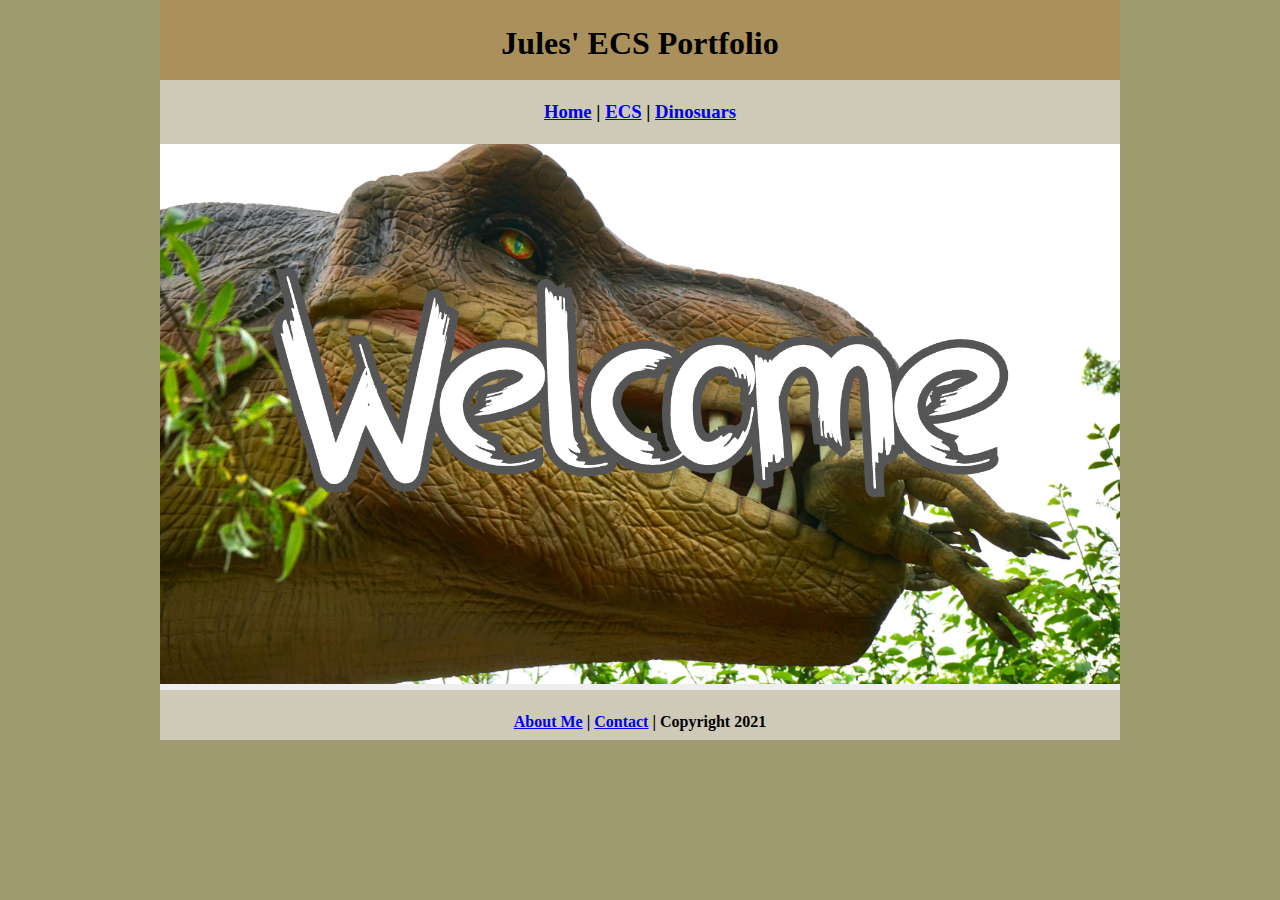
<file: index.html>
<!DOCTYPE html>
<html class="homePage">
<head>
	<!-- This is a comment! Text here will be ignored by the browser. -->
	<meta charset="UTF-8">
	<title>Jules' ECS Portfolio</title>
	<link href="myCSS.css" rel="stylesheet" type="text/css">
</head>
<body>
<div class="container">
  <div class="header">
  	<h1>Jules' ECS Portfolio</h1>
  </div>
  <div class="nav">
    <h3> <a href="index.html">Home</a> | <a href="ecs/index.html">ECS</a> | <a href="dinosuars/index.html">Dinosuars</a> </h3>
  </div>
  <div class="content">
	  <img src="images/welcome.png" alt="Welcome" width="960" >  
  </div>
  <div class="footer">
    <h4><a href="aboutme.html">About Me</a> | <a href="mailto:9710314@graniteschools.org">Contact</a> | Copyright 2021</h4>
  </div>
</div>
</body>
</html>
</file>
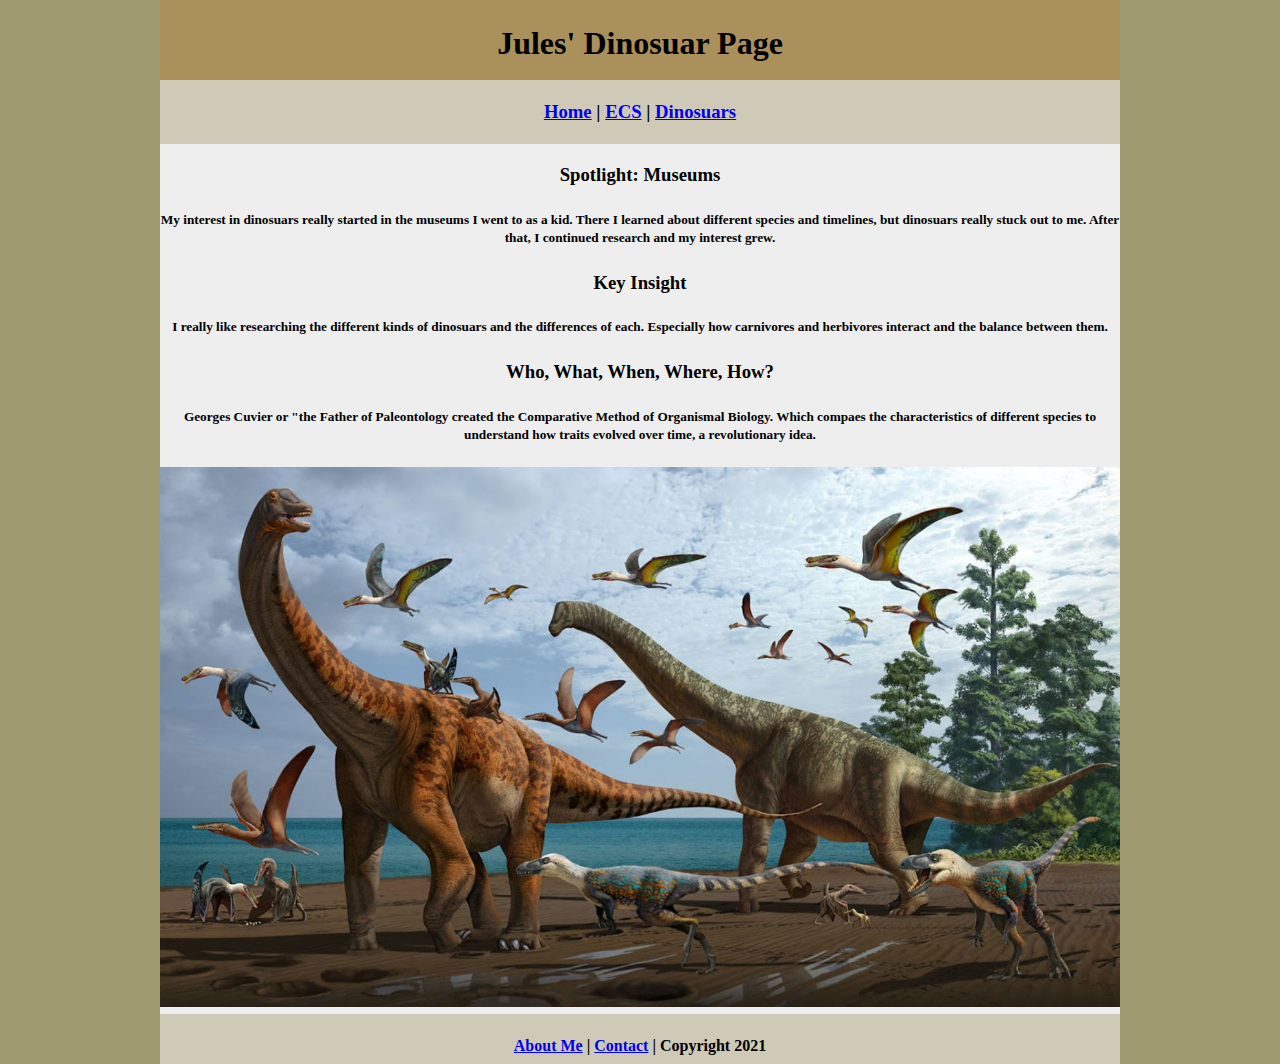
<file: dinosuars/index.html>
<!DOCTYPE html>
<html class="homePage">
<head>
	<!-- This is a comment! Text here will be ignored by the browser. -->
	<meta charset="UTF-8">
	<title>Jules' Dinosuar Page</title>
	<link href="../myCSS.css" rel="stylesheet" type="text/css">
</head>
<body>
<div class="container">
  <div class="header">
  	<h1>Jules' Dinosuar Page</h1>
  </div>
  <div class="nav">
    <h3> <a href="../index.html">Home</a> | <a href="../ecs/index.html">ECS</a> | <a href="index.html">Dinosuars</a> </h3>
  </div>
  <div class="content" >
	 <h3> Spotlight: Museums </h3> 
		<h5>My interest in dinosuars really started in the museums I went to as a kid. There I learned about different species and timelines, but dinosuars really stuck out to me. After that, I continued research and my interest grew.<h5>
	  <h3> Key Insight </h3>
	  	<h5> I really like researching the different kinds of dinosuars and the differences of each. Especially how carnivores and herbivores interact and the balance between them.</h5>
	<h3> Who, What, When, Where, How?</h3>
 		<h5> Georges Cuvier or "the Father of Paleontology created the Comparative Method of Organismal Biology. Which compaes the characteristics of different species to understand how traits evolved over time, a revolutionary idea.</h5>
	  <img src="../dinosuargroup.jpeg" alt="dinosaur group" width="960" >  
  </div>
  <div class="footer">
    <h4> <a href="../aboutme.html">About Me</a> | <a href="mailto:9710314@graniteschools.org">Contact</a> | Copyright 2021</h4>
  </div>
</div>
</body>
</html>
</file>
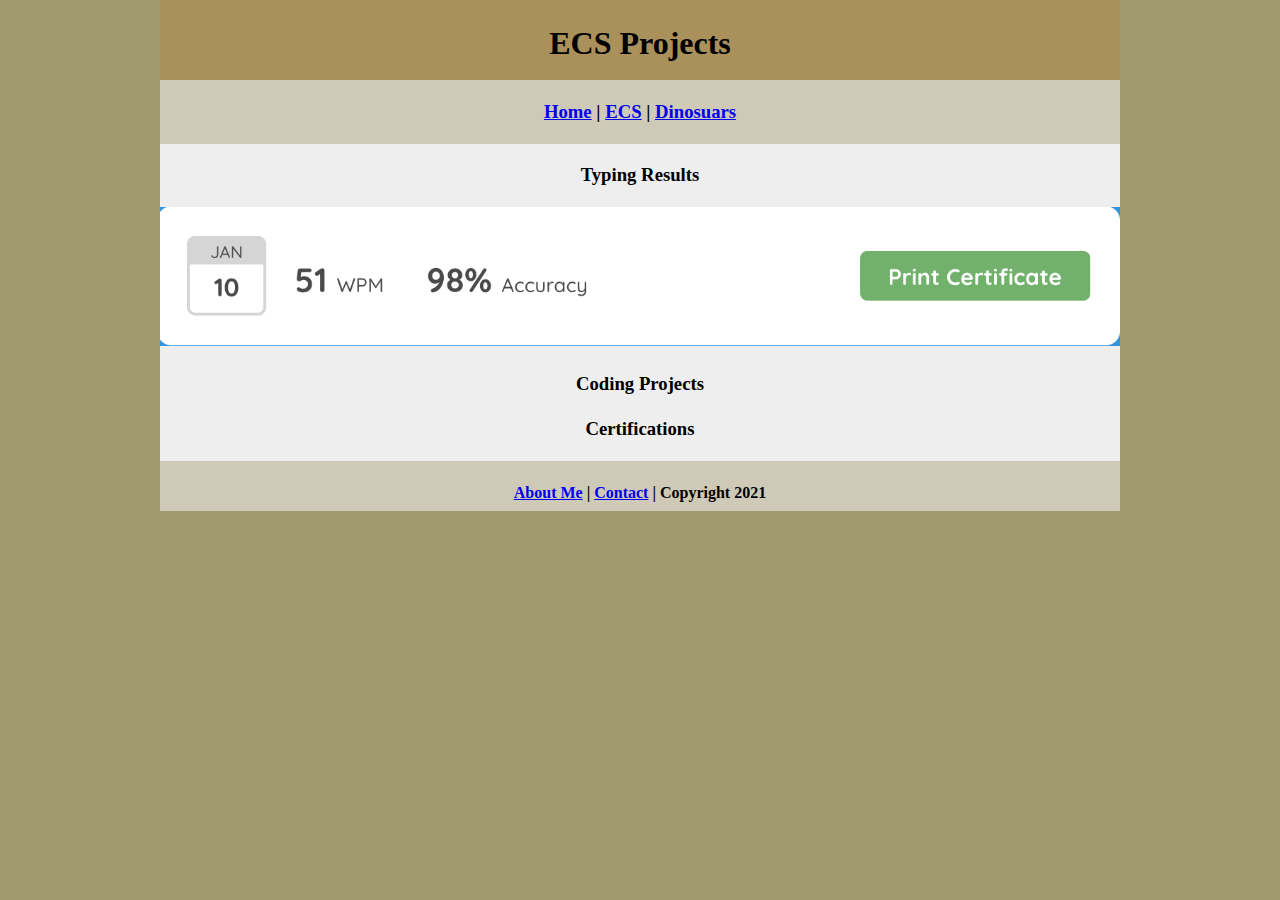
<file: ecs/index.html>
<!DOCTYPE html>
<html class="homePage">
<head>
	<!-- This is a comment! Text here will be ignored by the browser. -->
	<meta charset="UTF-8">
	<title>ECS Projects</title>
	<link href="../myCSS.css" rel="stylesheet" type="text/css">
</head>
<body>
<div class="container">
  <div class="header">
  	<h1>ECS Projects</h1>
  </div>
  <div class="nav">
    <h3> <a href="../index.html">Home</a> | <a href="index.html">ECS</a> | <a href="../dinosuars/index.html">Dinosuars</a> </h3>
  </div>
  <div class="content">
	  <h3> Typing Results </h3>
	  <img src="../images/typing.png" alt="Typing Test" width="960" >
	  <h3> Coding Projects </h3>
	  <h3> Certifications </h3>
  </div>
  <div class="footer">
    <h4> <a href="../aboutme.html">About Me</a> | <a href="mailto:9710314@graniteschools.org">Contact</a> | Copyright 2021</h4>
  </div>
</div>
</body>
</html>
</file>
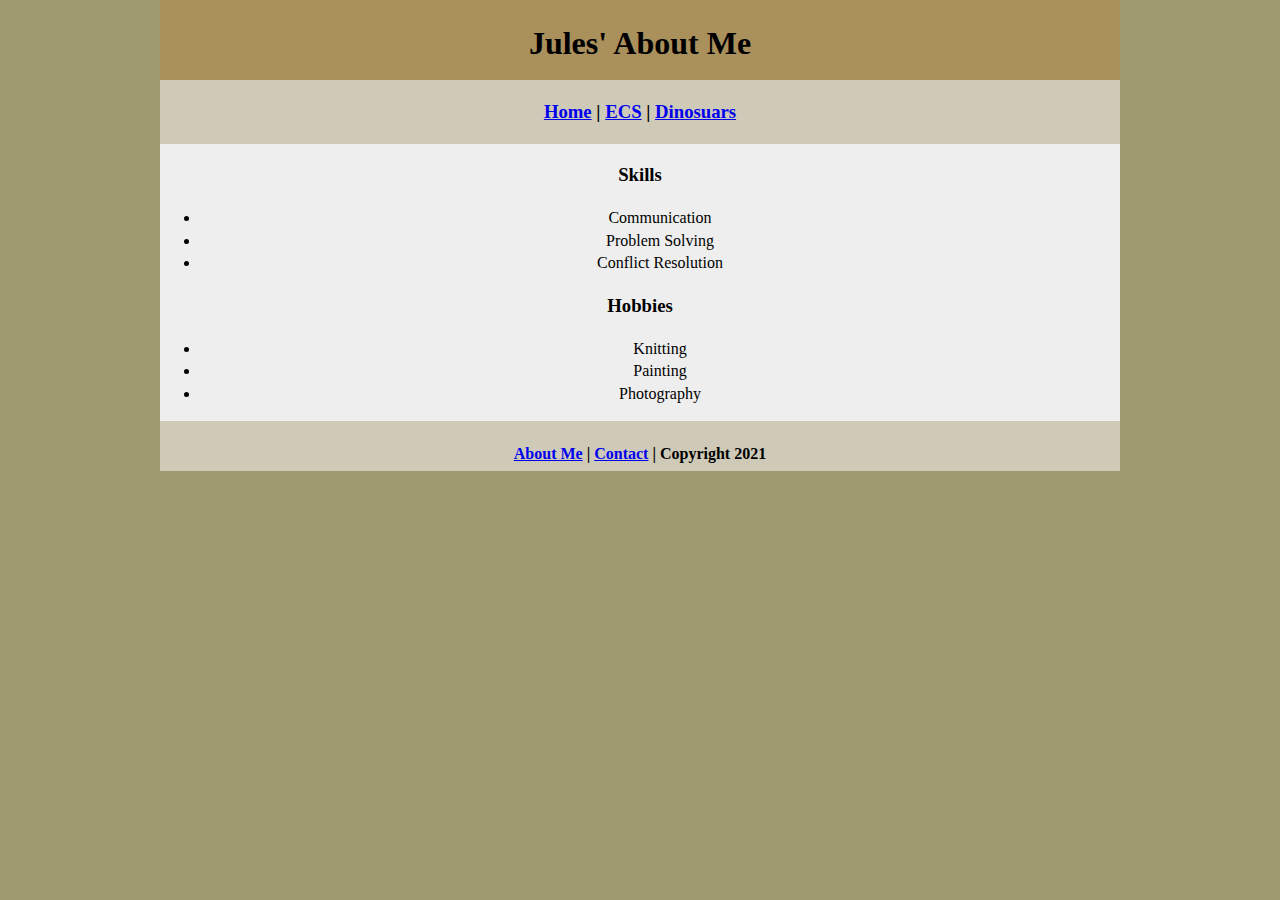
<file: aboutme.html>
<!DOCTYPE html>
<html class="homePage">
<head>
	<!-- This is a comment! Text here will be ignored by the browser. -->
	<meta charset="UTF-8">
	<title>Jules' About Me</title>
	<link href="myCSS.css" rel="stylesheet" type="text/css">
</head>
<body>
<div class="container">
  <div class="header">
  	<h1>Jules' About Me</h1>
  </div>
  <div class="nav">
    <h3> <a href="index.html">Home</a> | <a href="ecs/index.html">ECS</a> | <a href="dinosuars/index.html">Dinosuars</a> </h3>
  </div>
  <div class="content">
	<h3> Skills </h3>
	<ul>
  		<li>Communication</li>
		<li>Problem Solving</li>
  		<li>Conflict Resolution</li>
	</ul>
	  <h3> Hobbies </h3>
	<ul>
 		<li>Knitting</li>
  		<li>Painting</li>
  		<li>Photography</li>
	</ul>
  </div>
  <div class="footer">
    <h4><a href="aboutme.html">About Me</a> | <a href="mailto:9710314@graniteschools.org">Contact</a> | Copyright 2021</h4>
  </div>
</div>
</body>
</html>
</file>
<file: myCSS.css>
@charset "UTF-8";
/* This is a comment! Text here will be ignored by the browser. */
body {
	margin: 0 auto;
	font: 100%/1.4 Blippo, fantasy
}
.homePage {
	background: #A09A71;
}
.container {
	width: 960px;
	margin: 0 auto;
}
.header {
	background: #AA905B;
	text-align: center;
	margin: 0px;
	padding: 5;
	float: left;
	width: 100%;
	height: 80px;
	
}
.nav {
	background: #CECAB7;
	margin: 0px;
	float: left;
	width: 100%;
	text-align: center;
}
.content {
	background: #EEEEEE;
	margin: 0px;
	float: left;
	width: 100%;
	text-align: center;
}
.footer {
	background: #CECAB7;
	margin: 0px;
	float: left;
	width: 100%;
	height: 50px;
	text-align: center;
}

}

a:link {
     color: #643B75;
}
a:visited {
     color: #643B75;
}
a:hover, a:active, a:focus { 
     text-decoration: underline;
}
</file>
